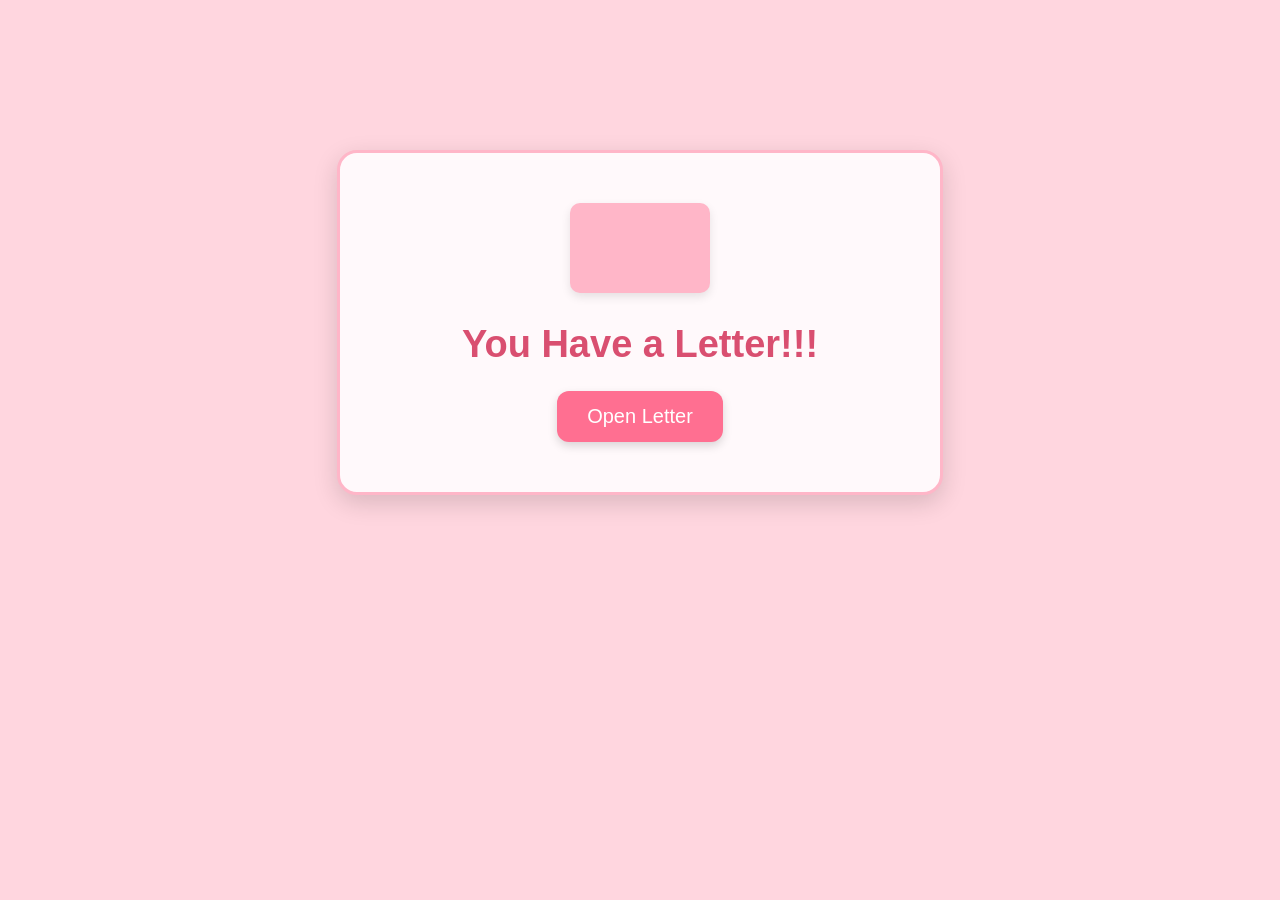
<file: index.html>
<!DOCTYPE html>
<html>

<head>
    <title>A Letter 4 you!</title>
    <link rel="stylesheet" href="style.css">
</head>

<body>

    <div class="letter">
        <h1>You Have a Letter!!!</h1>

        <button onclick="openLetter()">
            Open Letter
        </button>
    </div>

    <script src="script.js"></script>

</body>

</html>
</file>
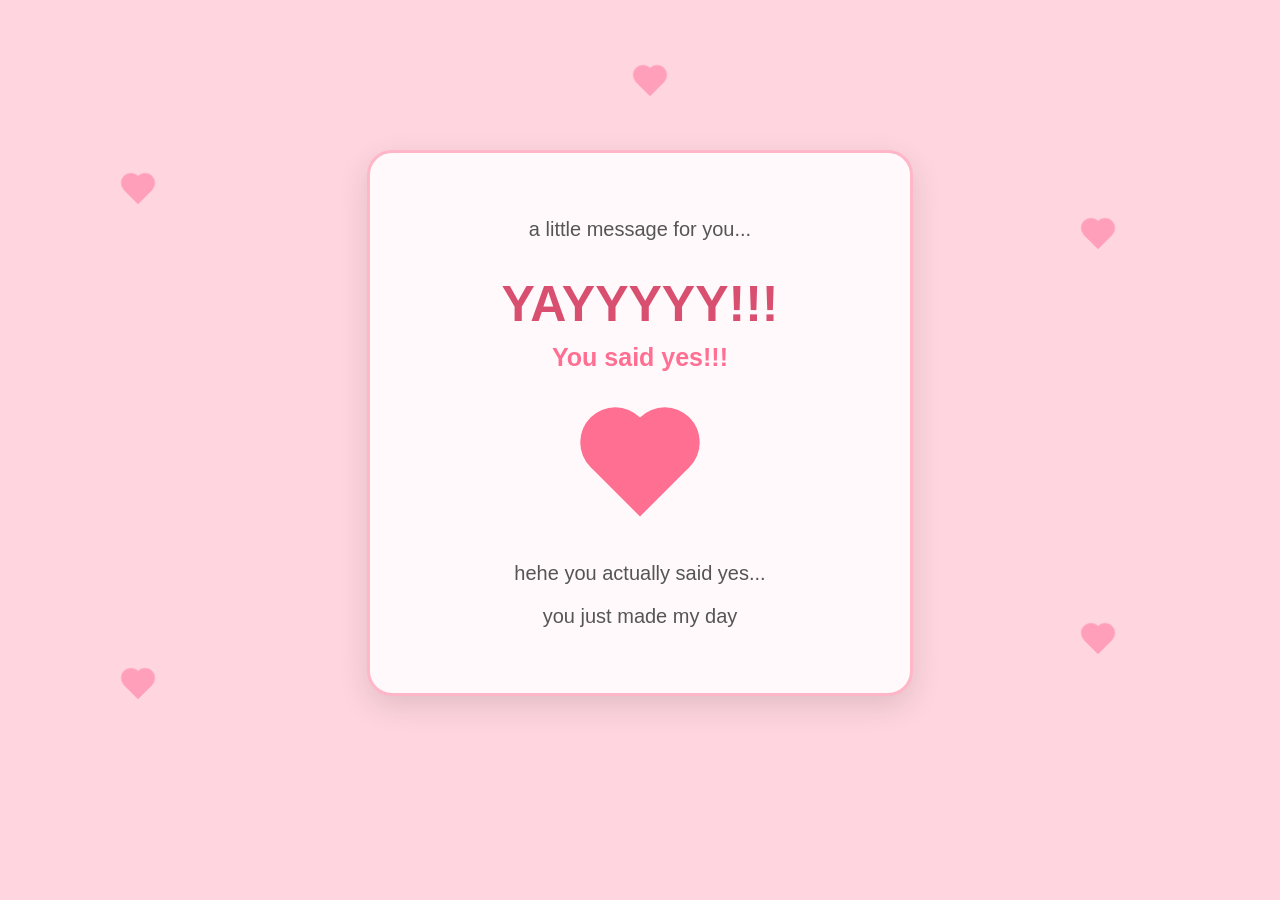
<file: yes_page.html>
<!DOCTYPE html>
<html>

<head>
    <title>YAYYYY!</title>
    <link rel="stylesheet" href="style.css">
</head>

<body>

    <div class="floating-hearts">
    <span></span>
    <span></span>
    <span></span>
    <span></span>
    <span></span>
</div>

    <div class="yes-page">

        <div class="yes-card">

            <p class="tiny-text">a little message for you...</p>

            <h1>YAYYYYY!!!</h1>

            <h2>You said yes!!!</h2>

            <div class="heart"></div>

            <p class="message">
                hehe you actually said yes...
            </p>

            <p class="ending">
                you just made my day 
            </p>

        </div>

    </div>

</body>

</html>
</file>
<file: style.css>
body {
    background-color: #ffd6df;
    font-family: Arial, sans-serif;
    text-align: center;
}

/* LETTER PAGE */

.letter {
    background-color: #fff9fb;
    width: 500px;
    margin: 150px auto;
    padding: 50px;
    border-radius: 20px;
    box-shadow: 0 8px 25px rgba(0, 0, 0, 0.15);
    border: 3px solid #ffb6c8;
}

/* Envelope */

.letter::before {
    content: "";
    display: block;
    width: 140px;
    height: 90px;
    background-color: #ffb6c8;
    margin: 0 auto 30px;
    border-radius: 10px;
    box-shadow: 0 4px 10px rgba(0, 0, 0, 0.1);
}

h1 {
    color: #d94f70;
    font-size: 38px;
}

/* BUTTONS */

button {
    background-color: #ff6f91;
    color: white;
    border: none;
    border-radius: 12px;
    padding: 14px 30px;
    font-size: 20px;
    cursor: pointer;
    box-shadow: 0 4px 10px rgba(0, 0, 0, 0.15);
    transition: transform 0.2s ease;
}

button:hover {
    transform: scale(1.08);
}

/* NO BUTTON */

.button-no {
    transition: none;
}

/* YES PAGE */

.yes-page {
    text-align: center;
    margin-top: 150px;
}

.yes-card h1 {
    color: #d94f70;
    font-size: 50px;
    margin-bottom: 10px;
}

.yes-card h2 {
    color: #ff6f91;
    font-size: 25px;
    margin-top: 0;
}

.yes-page p {
    color: #555;
    font-size: 20px;
}

.yes-card {
    background-color: #fff9fb;
    width: 450px;
    margin: 100px auto;
    padding: 45px;
    border-radius: 25px;
    border: 3px solid #ffb6c8;
    box-shadow: 0 10px 30px rgba(0, 0, 0, 0.12);
}

/* HEART */

.heart {
    width: 70px;
    height: 70px;
    background-color: #ff6f91;
    transform: rotate(45deg);
    margin: 60px auto;
    animation: heartbeat 1s infinite;
    position: relative;
}

.heart::before,
.heart::after {
    content: "";
    width: 70px;
    height: 70px;
    background-color: #ff6f91;
    border-radius: 50%;
    position: absolute;
}

.heart::before {
    top: -35px;
    left: 0;
}

.heart::after {
    top: 0;
    left: -35px;
}

/* HEART ANIMATION */

@keyframes heartbeat {
    0% {
        transform: rotate(45deg) scale(1);
    }

    50% {
        transform: rotate(45deg) scale(1.2);
    }

    100% {
        transform: rotate(45deg) scale(1);
    }
}

/* YES PAGE MESSAGE */

.message {
    font-size: 22px;
    color: #d94f70;
    margin-top: 30px;
}

.floating-hearts span {
    position: fixed;
    width: 20px;
    height: 20px;
    background-color: #ff9fba;
    transform: rotate(45deg);
    animation: floatHeart 3s infinite ease-in-out;
}

.floating-hearts span::before,
.floating-hearts span::after {
    content: "";
    position: absolute;
    width: 20px;
    height: 20px;
    background-color: #ff9fba;
    border-radius: 50%;
}

.floating-hearts span::before {
    top: -10px;
    left: 0;
}

.floating-hearts span::after {
    top: 0;
    left: -10px;
}

/* HEART 1 */
.floating-hearts span:nth-child(1) {
    left: 10%;
    top: 20%;
}

/* HEART 2 */
.floating-hearts span:nth-child(2) {
    left: 85%;
    top: 25%;
    animation-delay: 0.5s;
}

/* HEART 3 */
.floating-hearts span:nth-child(3) {
    left: 10%;
    top: 75%;
    animation-delay: 1s;
}

/* HEART 4 */
.floating-hearts span:nth-child(4) {
    left: 85%;
    top: 70%;
    animation-delay: 1.5s;
}

/* HEART 5 */
.floating-hearts span:nth-child(5) {
    left: 50%;
    top: 8%;
    animation-delay: 2s;
}

@keyframes floatHeart {
    0% {
        transform: rotate(45deg) translateY(0);
        opacity: 0.5;
    }

    50% {
        transform: rotate(45deg) translateY(-20px);
        opacity: 1;
    }

    100% {
        transform: rotate(45deg) translateY(0);
        opacity: 0.5;
    }
}
</file>
